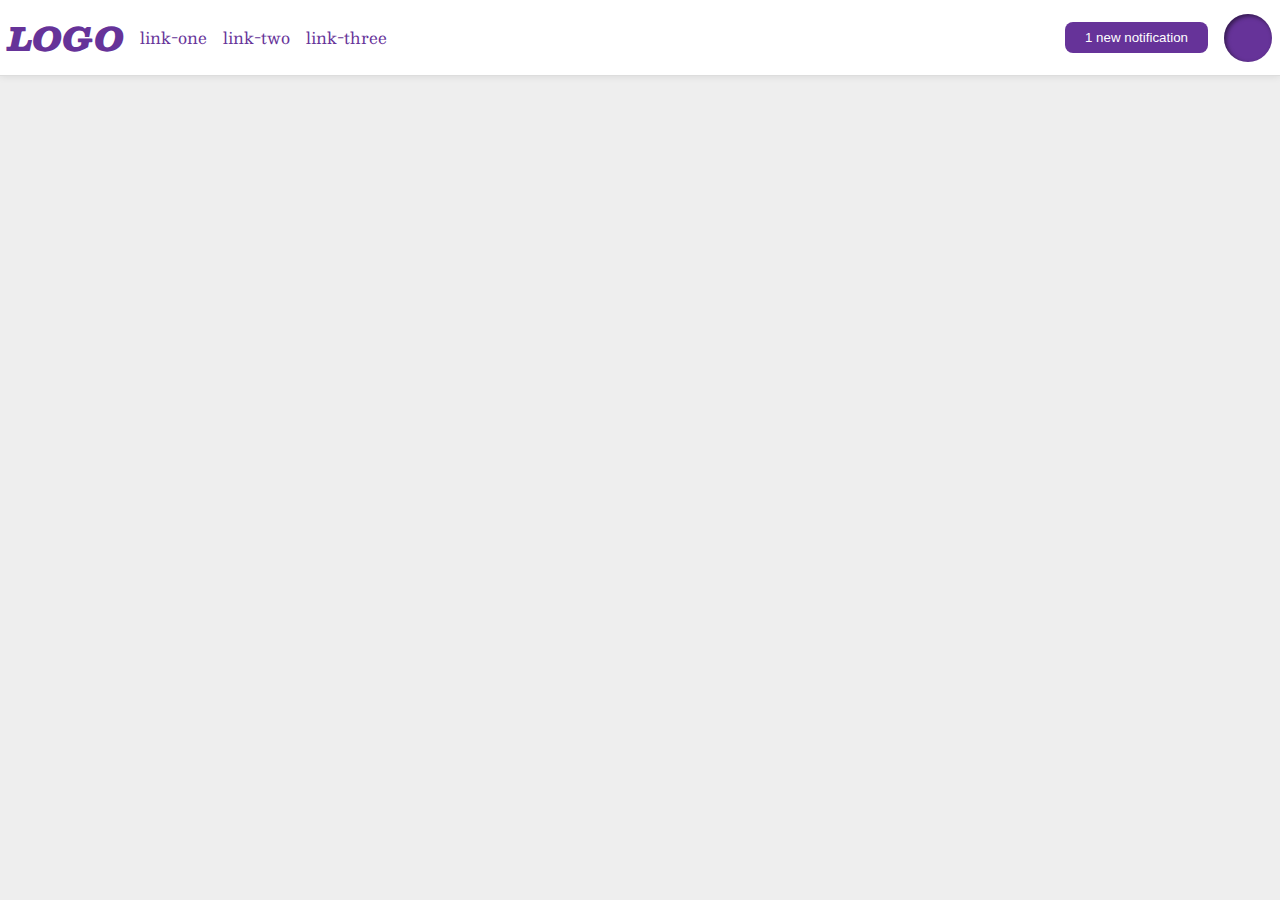
<file: flex/03-flex-header-2/index.html>
<!DOCTYPE html>
<html lang="en">
  <head>
    <meta charset="UTF-8">
    <meta http-equiv="X-UA-Compatible" content="IE=edge">
    <meta name="viewport" content="width=device-width, initial-scale=1.0">
    <title>Flex Header 2</title>
    <link rel="stylesheet" href="style.css">
  </head>
  <body>
    <div class="header">
      <div class="left-section">
        <div class="logo">
          LOGO
        </div>
        <ul class="links">
          <li><a href="google.com">link-one</a></li>
          <li><a href="google.com">link-two</a></li>
          <li><a href="google.com">link-three</a></li>
        </ul>
      </div>
      <div class="right-section">
        <button class="notifications">
          1 new notification
        </button>
        <div class="profile-image"></div>
      </div>
    </div>
  </body>
</html>
</file>
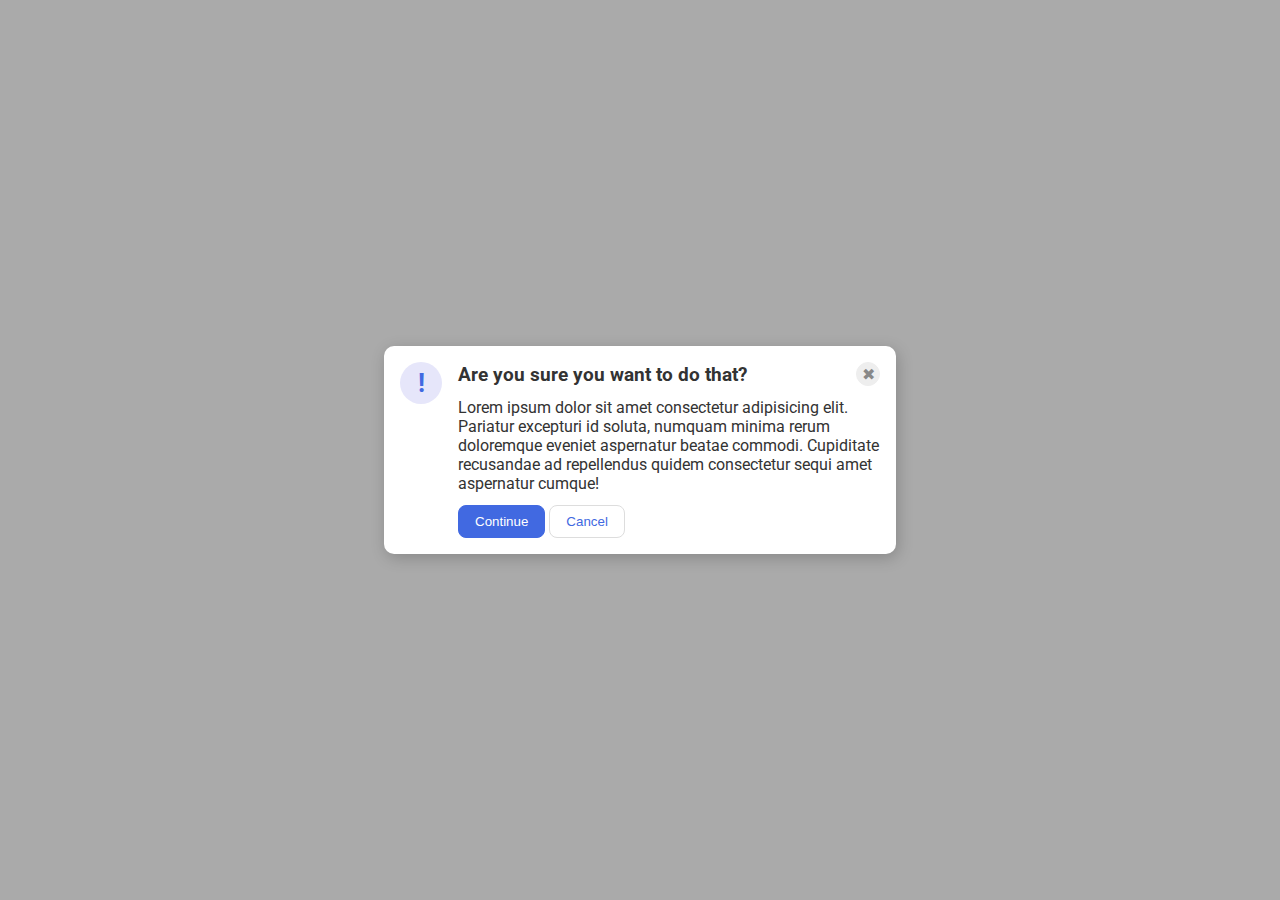
<file: flex/05-flex-modal/index.html>
<!DOCTYPE html>
<html lang="en">
  <head>
    <meta charset="UTF-8">
    <meta http-equiv="X-UA-Compatible" content="IE=edge">
    <meta name="viewport" content="width=device-width, initial-scale=1.0">
    <link rel="stylesheet" href="style.css">
    <title>Modal</title>
  </head>
  <body>
    <div class="modal">

      <div class="icon">
        !
      </div>
      
      <div class="right-section">
        <div class="header">
          Are you sure you want to do that?
          <button class="close-button">✖</button>
        </div>
        
        <div class="text">
          Lorem ipsum dolor sit amet consectetur adipisicing elit. Pariatur excepturi id soluta, numquam minima rerum doloremque eveniet aspernatur beatae commodi. Cupiditate recusandae ad repellendus quidem consectetur sequi amet aspernatur cumque!
        </div>
        <button class="continue">Continue</button>
        <button class="cancel">Cancel</button>
      </div>
    </div>
  </body>
</html>
</file>
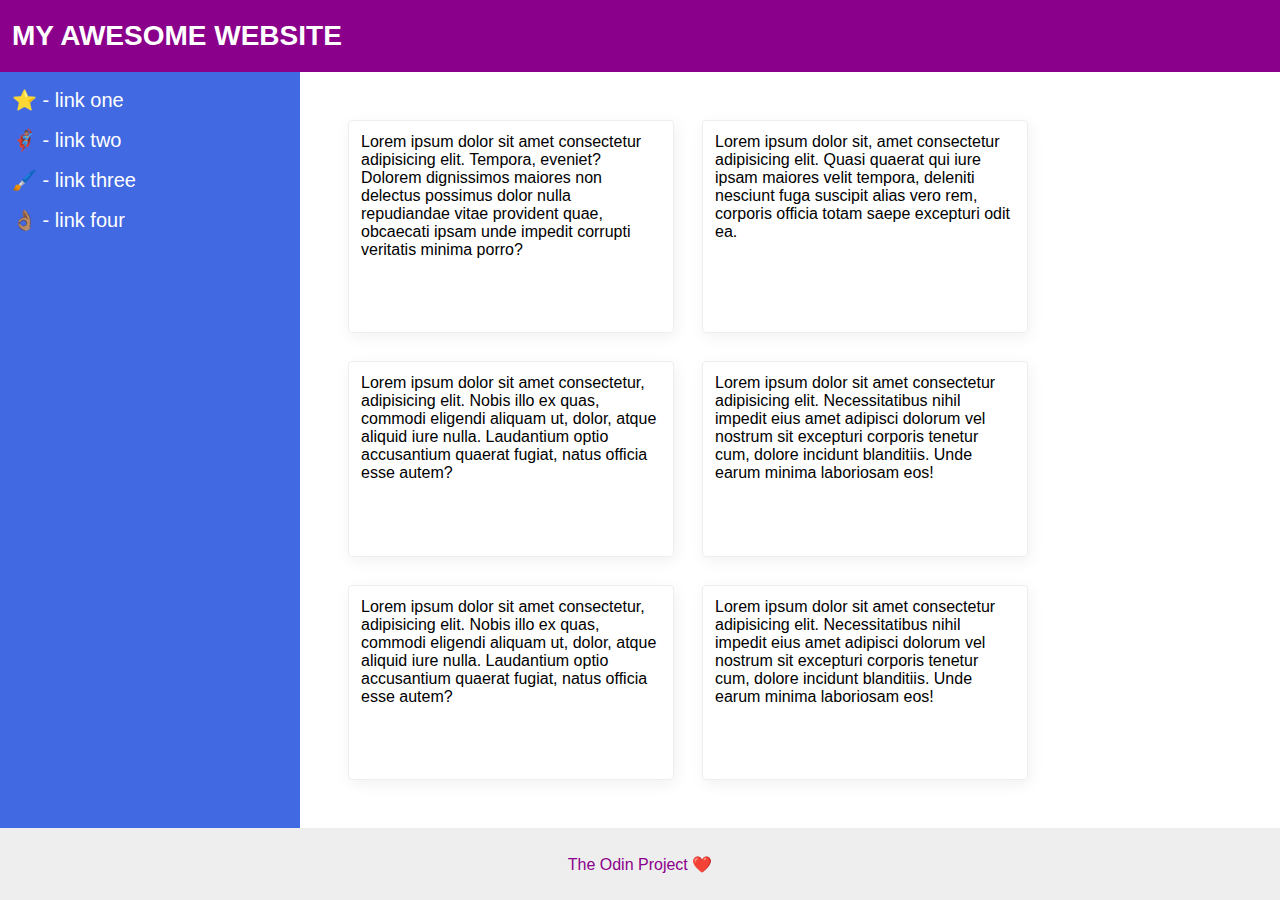
<file: flex/07-flex-layout-2/index.html>
<!DOCTYPE html>
<html lang="en">
  <head>
    <meta charset="UTF-8">
    <meta http-equiv="X-UA-Compatible" content="IE=edge">
    <meta name="viewport" content="width=device-width, initial-scale=1.0">
    <title>The Holy Grail</title>
    <link rel="stylesheet" href="style.css">
  </head>
  <body>
    <div class="header">
      MY AWESOME WEBSITE
    </div>
    
    <div class="body-section">
      <div class="sidebar">
        <ul>
          <li><a href="#">⭐ - link one</a></li>
          <li><a href="#">🦸🏽‍♂️ - link two</a></li>
          <li><a href="#">🖌️ - link three</a></li>
          <li><a href="#">👌🏽 - link four</a></li>
        </ul>
      </div>
      <div class="card-container">
        <div class="card">Lorem ipsum dolor sit amet consectetur adipisicing elit. Tempora, eveniet? Dolorem dignissimos maiores non delectus possimus dolor nulla repudiandae vitae provident quae, obcaecati ipsam unde impedit corrupti veritatis minima porro?</div>
        <div class="card">Lorem ipsum dolor sit, amet consectetur adipisicing elit. Quasi quaerat qui iure ipsam maiores velit tempora, deleniti nesciunt fuga suscipit alias vero rem, corporis officia totam saepe excepturi odit ea.</div>
        <div class="card">Lorem ipsum dolor sit amet consectetur, adipisicing elit. Nobis illo ex quas, commodi eligendi aliquam ut, dolor, atque aliquid iure nulla. Laudantium optio accusantium quaerat fugiat, natus officia esse autem?</div>
        <div class="card">Lorem ipsum dolor sit amet consectetur adipisicing elit. Necessitatibus nihil impedit eius amet adipisci dolorum vel nostrum sit excepturi corporis tenetur cum, dolore incidunt blanditiis. Unde earum minima laboriosam eos!</div>
        <div class="card">Lorem ipsum dolor sit amet consectetur, adipisicing elit. Nobis illo ex quas, commodi eligendi aliquam ut, dolor, atque aliquid iure nulla. Laudantium optio accusantium quaerat fugiat, natus officia esse autem?</div>
        <div class="card">Lorem ipsum dolor sit amet consectetur adipisicing elit. Necessitatibus nihil impedit eius amet adipisci dolorum vel nostrum sit excepturi corporis tenetur cum, dolore incidunt blanditiis. Unde earum minima laboriosam eos!</div>
      </div>
    </div>
    
    <div class="footer">
      The Odin Project ❤️
    </div>
  </body>
</html>
</file>
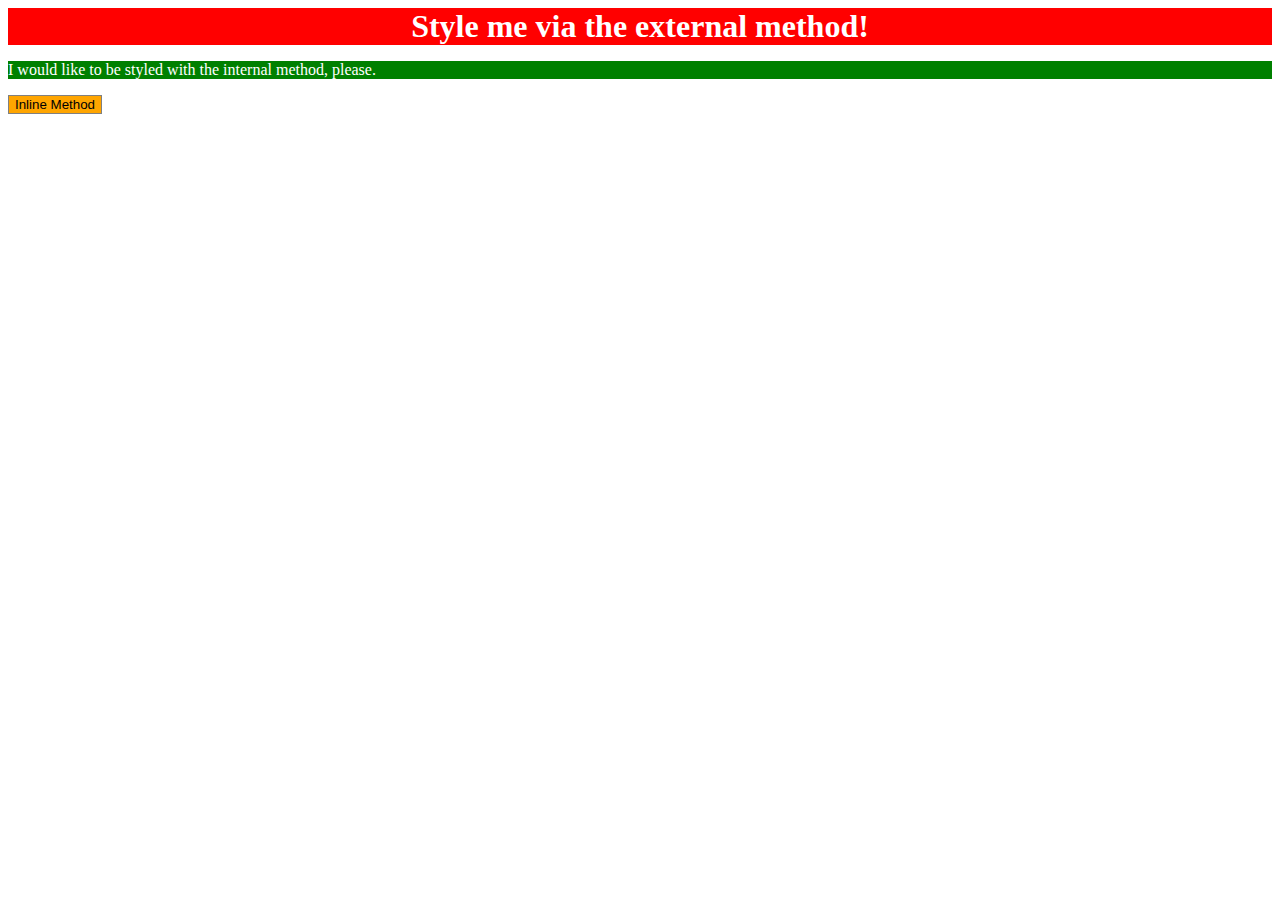
<file: foundations/01-css-methods/index.html>
<!DOCTYPE html>
<html lang="en">
  <head>
    <meta charset="UTF-8">
    <meta http-equiv="X-UA-Compatible" content="IE=edge">
    <meta name="viewport" content="width=device-width, initial-scale=1.0">
    <title>Methods for Adding CSS</title>
    <link rel="stylesheet" href="style.css">
    <style>

      p {
        background-color: green;
        color: white;
      }

    </style>

  </head>
  <body>
    <div>Style me via the external method!</div>
    <p>I would like to be styled with the internal method, please.</p>
    <button style="
      background-color: orange;
      border: 1px solid gray;
    ">Inline Method</button>
  </body>
</html>
</file>
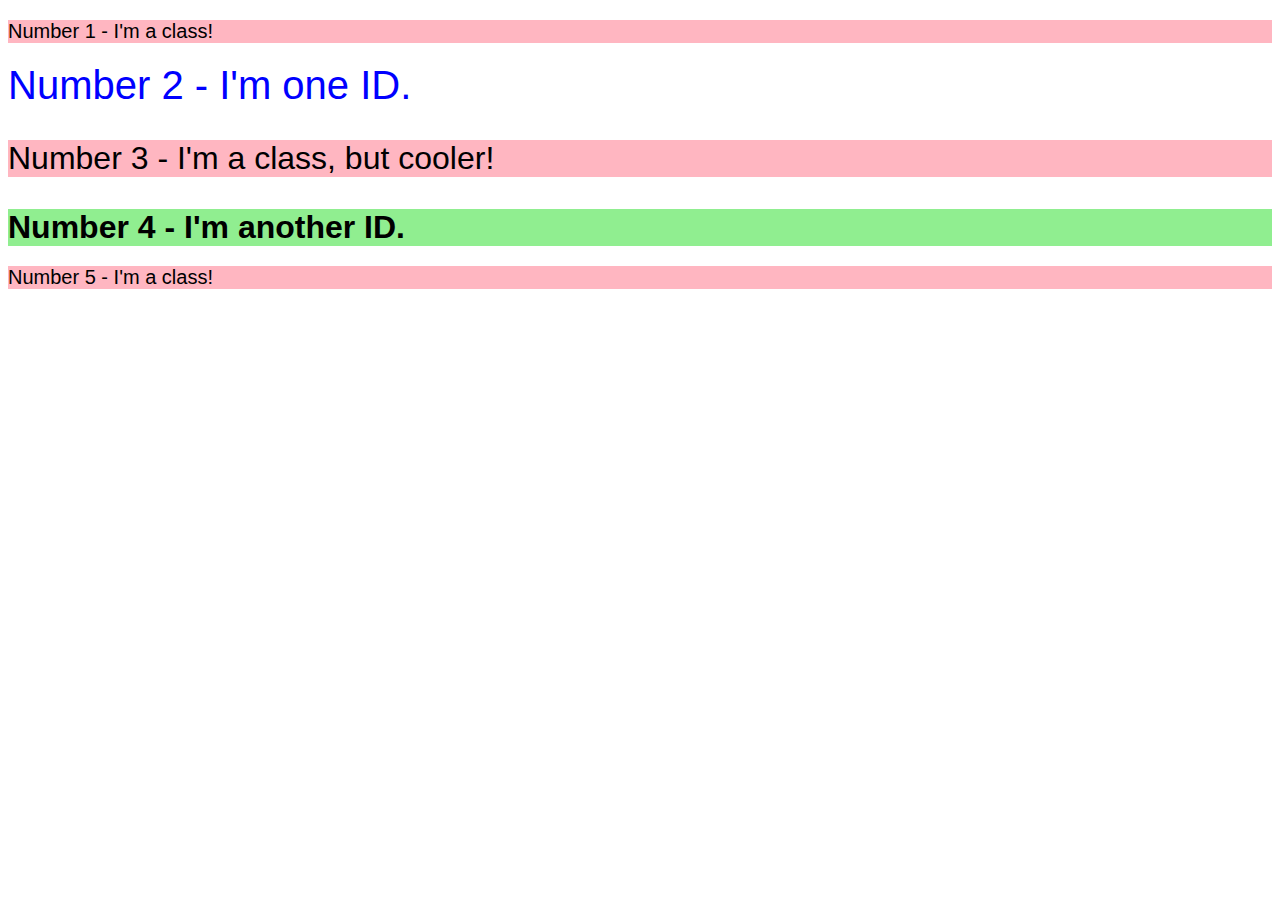
<file: foundations/02-class-id-selectors/index.html>
<!DOCTYPE html>
<html lang="en">
  <head>
    <meta charset="UTF-8">
    <meta http-equiv="X-UA-Compatible" content="IE=edge">
    <meta name="viewport" content="width=device-width, initial-scale=1.0">
    <title>Class and ID Selectors</title>
    <link rel="stylesheet" href="style.css">
  </head>
  <body>
    <p class="light-pink">Number 1 - I'm a class!</p>
    <div id="blue-text">Number 2 - I'm one ID.</div>
    <p class="light-pink cooler">Number 3 - I'm a class, but cooler!</p>
    <div id="green-bg">Number 4 - I'm another ID.</div>
    <p class="light-pink">Number 5 - I'm a class!</p>
  </body>
</html>
</file>
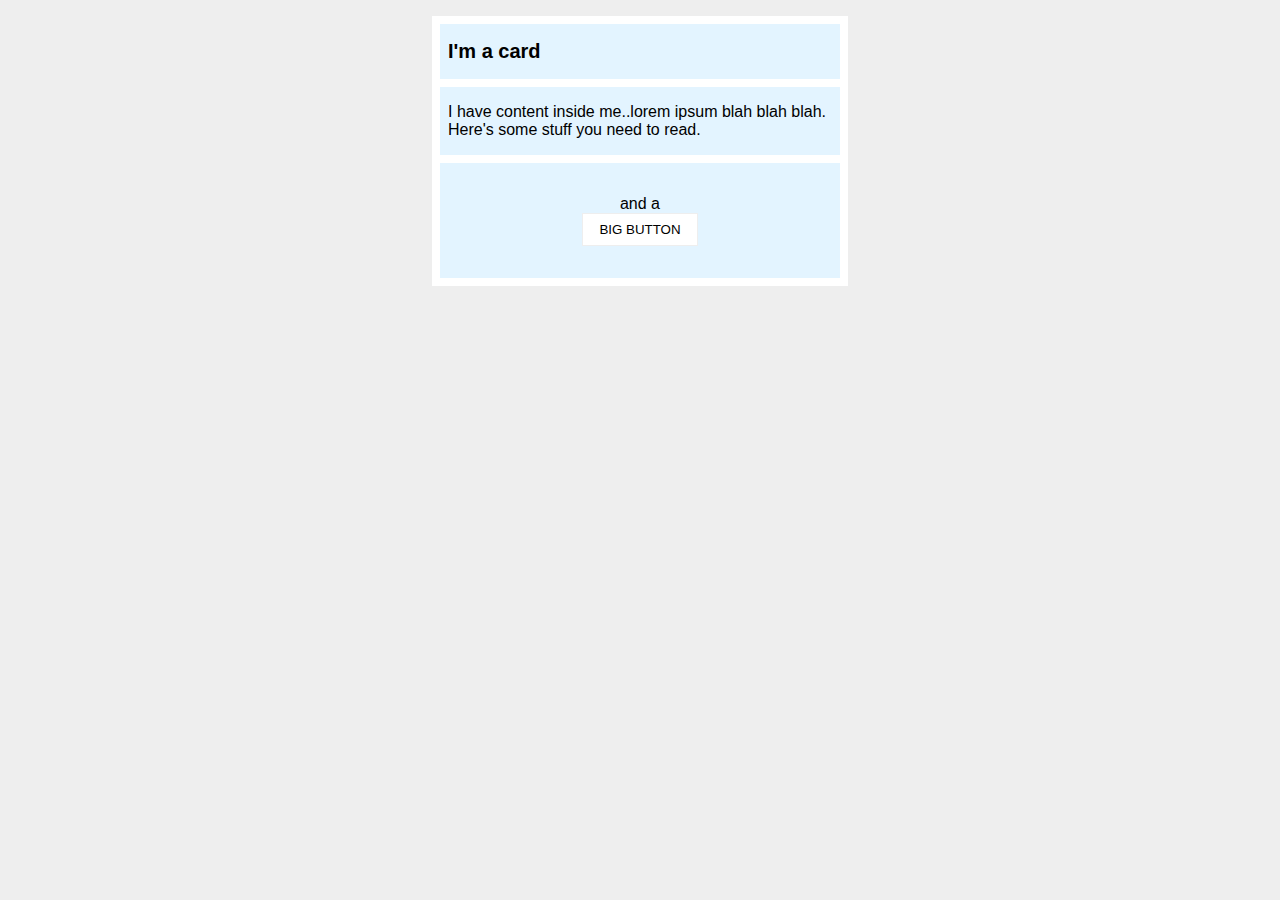
<file: margin-and-padding/02-margin-and-padding-2/index.html>
<!DOCTYPE html>
<html lang="en">
  <head>
    <meta charset="UTF-8">
    <meta http-equiv="X-UA-Compatible" content="IE=edge">
    <meta name="viewport" content="width=device-width, initial-scale=1.0">
    <title>Margin and Padding exercise 2</title>
    <link rel="stylesheet" href="style.css">
  </head>
  <body>
    <div class="card">
      <h1 class="title">I'm a card</h1>
      <div class="content">I have content inside me..lorem ipsum blah blah blah. Here's some stuff you need to read.</div>
      <div class="button-container">and a 
        <button>BIG BUTTON</button>
      </div>
    </div>
  </body>
</html>
</file>
<file: flex/03-flex-header-2/style.css>
/* this is some magical font-importing.  
you'll learn about it later. */
@import url('https://fonts.googleapis.com/css2?family=Besley:ital,wght@0,400;1,900&display=swap');

body {
  margin: 0;
  background: #eee;
  font-family: Besley, serif;
  padding: 0;
  margin: 0;
}

.header {
  background: white;
  border-bottom: 1px solid #ddd;
  box-shadow: 0 0 8px rgba(0,0,0,.1);

  padding: .5rem;
  display: flex;
  justify-content: space-between;
  align-items: center;
  gap: 1rem;

}

.profile-image {
  background: rebeccapurple;
  box-shadow: inset 2px 2px 4px rgba(0,0,0,.5);
  border-radius: 50%;
  width: 48px;
  height: 48px;

  flex-shrink: 0;

}

.logo {
  color: rebeccapurple;
  font-size: 32px;
  font-weight: 900;
  font-style: italic;
}

button {
  border: none;
  border-radius: 8px;
  background: rebeccapurple;
  color: white;
  padding: 0.5rem 1.25rem;
}

a {
  /* this removes the line under our links */
  text-decoration: none;
  color: rebeccapurple;
}

ul {
  list-style-type: none;
  padding: 0;
  display: flex;
  gap: 1rem;
}

.left-section,
.right-section {
  display: flex;
  align-items: center;
  gap: 1rem;
}
</file>
<file: flex/05-flex-modal/style.css>
@import url('https://fonts.googleapis.com/css2?family=Roboto:wght@400;700&display=swap');

html, body {
  height: 100%;
}

body {
  font-family: Roboto, sans-serif;
  margin: 0;
  background: #aaa;
  color: #333;
  /* I'll give you this one for free lol */
  display: flex;
  align-items: center;
  justify-content: center;
}

.modal {
  background: white;
  width: 480px;
  border-radius: 10px;
  box-shadow: 2px 4px 16px rgba(0,0,0,.2);
  display: flex;
  gap: 1rem;
  padding: 1rem;
}

.header {
  font-size: 1.20rem;
  font-weight: 700;
  display: flex;
  justify-content: space-between;
  align-items: center;
  margin-bottom: .75rem;
}

.text {
  margin-bottom: .75rem;
}

.icon {
  color: royalblue;
  font-size: 26px;
  font-weight: 700;
  background: lavender;
  width: 42px;
  height: 42px;
  border-radius: 50%;
  display: flex;
  align-items: center;
  justify-content: center;
  flex-shrink: 0;
}

.close-button {
  background: #eee;
  border-radius: 50%;
  color: #888;
  font-weight: 400;
  font-size: 16px;
  height: 24px;
  width: 24px;
  display: flex;
  align-items: center;
  justify-content: center;
  border: 1px solid #eee;
  padding: 0;
}

button {
  cursor: pointer;
  padding: 8px 16px;
  border-radius: 8px;
}

button.continue {
  background: royalblue;
  border: 1px solid royalblue;
  color: white;
}

button.cancel {
  background: white;
  border: 1px solid #ddd;
  color: royalblue;
}
</file>
<file: flex/07-flex-layout-2/style.css>
body {
  font-family: -apple-system, BlinkMacSystemFont, 'Segoe UI', Roboto, Oxygen, Ubuntu, Cantarell, 'Open Sans', 'Helvetica Neue', sans-serif;
  margin: 0;
  min-height: 100vh;
  display: flex;
  flex-direction: column;
}

ul {
  list-style: none;
  padding: 0;
}

li {
  margin-bottom: 1rem;
}

a {
  text-decoration: none;
  color: white;
  font-size: 1.25rem;
}

.header {
  height: 72px;
  background: darkmagenta;
  color: white;
  font-size: 1.75rem;
  font-weight: 900;
  display: flex;
  align-items: center;
  padding: 0 .75rem;
}

.body-section {
  display: flex;
  flex: 1;
}

.card-container {
  padding: 3rem;
  display: flex;
  flex-wrap: wrap;
  gap: 1.75rem;
  flex: 1;
}

.card {
  flex-basis: 300px;
}

.footer {
  height: 72px;
  background: #eee;
  color: darkmagenta;
  display: flex;
  justify-content: center;
  align-items: center;
}

.sidebar {
  width: 300px;
  background: royalblue;
  box-sizing: border-box;
  padding: 0 .75rem;
  flex-shrink: 0;
}

.card {
  border: 1px solid #eee;
  box-shadow: 2px 4px 16px rgba(0,0,0,.06);
  border-radius: 4px;
  padding:.75rem;
}
</file>
<file: foundations/01-css-methods/style.css>
div {
  background-color: red;
  color: white;
  font-size: 2rem;
  font-weight: 700;
  text-align: center;
}
</file>
<file: foundations/02-class-id-selectors/style.css>
body {
  font-family: "Verdana", sans-serif;
}

p {
  background-color: lightpink;
  font-size: 1.25rem;
}

p.cooler {
  font-size: 2rem;
}

#blue-text {
  color: rgb(0, 0, 255);
  font-size: 2.5rem;
}

#green-bg {
  background-color: rgb(144, 238, 144);
  font-size: 2rem;
  font-weight: 700;
}
</file>
<file: margin-and-padding/02-margin-and-padding-2/style.css>
body {
  background: #eee;
  font-family: sans-serif;
}

h1 {

}

.card {
  width: 400px;
  background: #fff;
  padding: .5rem;
  margin: 16px auto;
}

.title {
  background: #e3f4ff;
  font-size: 1.25rem;
  font-weight: 700;
  margin: 0;
}

.content {
  background: #e3f4ff;
  margin-top: .5rem;
}

.button-container {
  background: #e3f4ff;
  padding: 2rem;
  margin-top: .5rem;
  text-align: center;
}

button {
  background: white;
  border: 1px solid #eee;
  padding: .5rem 1rem;
  display: block;
  margin-inline: auto;

}

.title,
.content {
  padding: 1rem .5rem;
}
</file>
